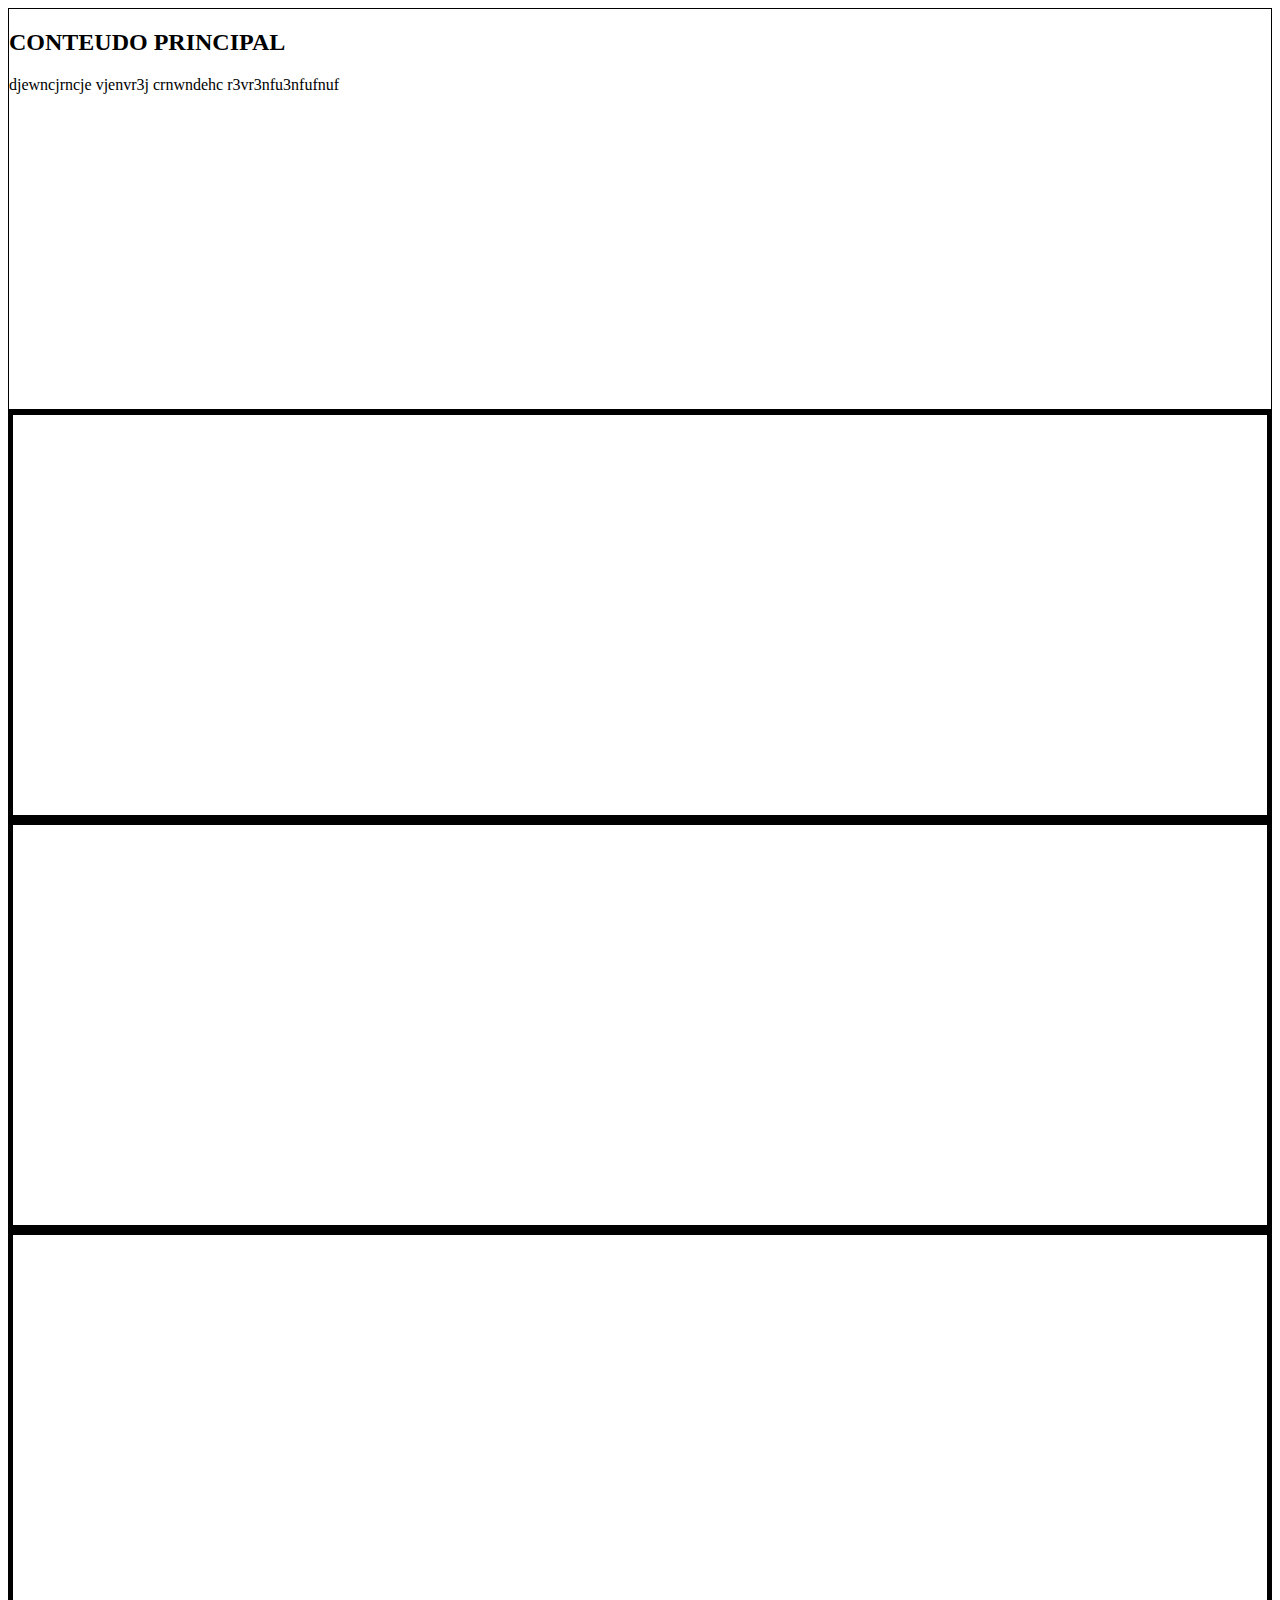
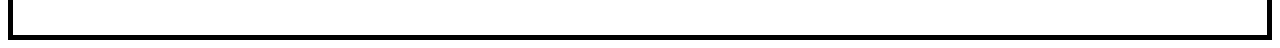
<file: novo-projeto/exemplo-div/index.html>
<!DOCTYPE html>
<html lang="pt-br">
<head>
    <meta charset="UTF-8">
    <meta name="viewport" content="width=device-width, initial-scale=1.0">
    <title>Artigo de vocêst</title>
    <link rel="stylesheet" href="style.css">
</head>
<body>
    <!-- TAGS SEMANTICAS -->
    <main>
        <!-- CONTEUDO PRINCIPAL -->
        <h2>CONTEUDO PRINCIPAL</h2>
        <p>djewncjrncje vjenvr3j crnwndehc r3vr3nfu3nfufnuf</p>
    </main>

    <section>

    </section>

    <section>
        
    </section>
    
    <section>
        
    </section>
</body>
</html>
</file>
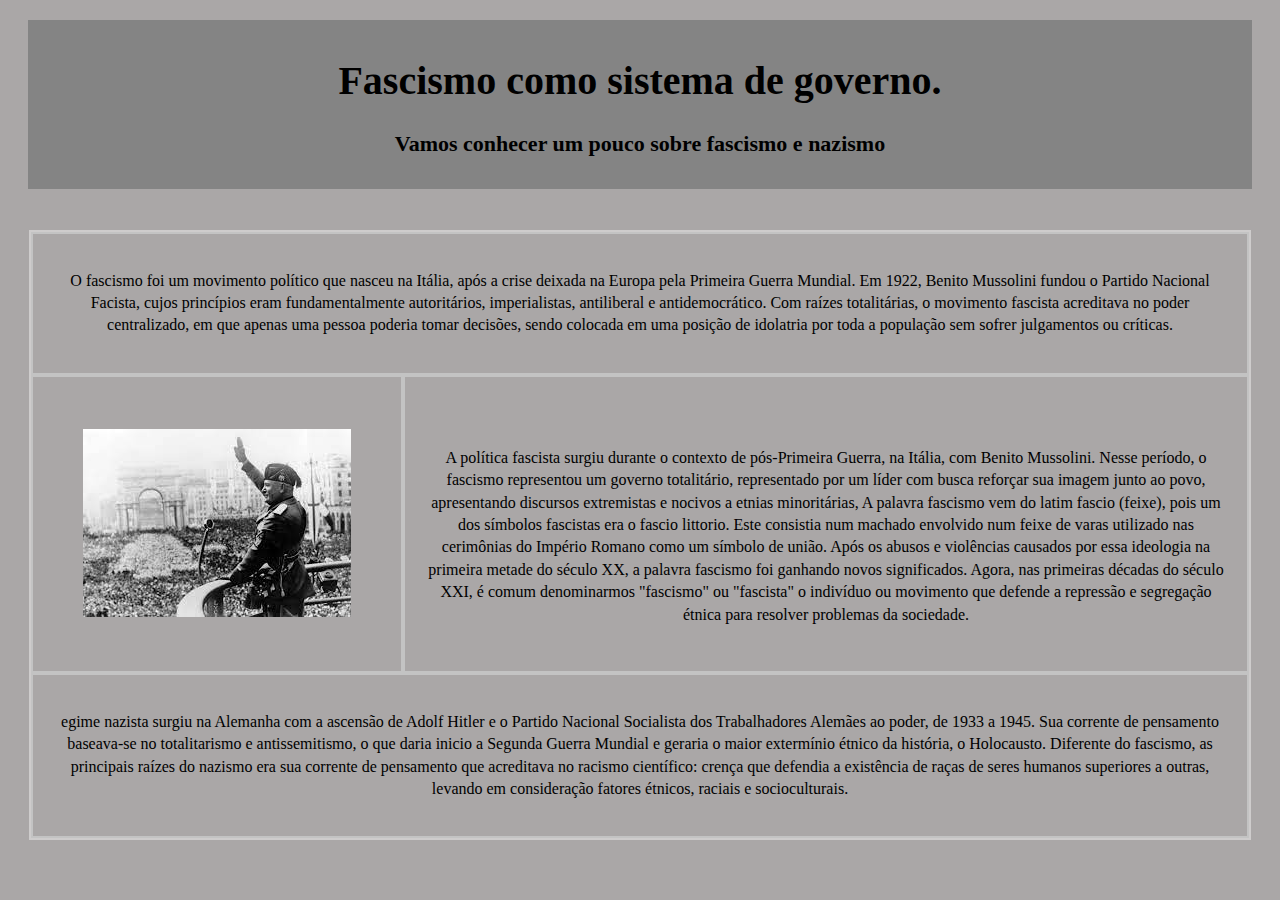
<file: novo-projeto/novo-projeto/historia/historia.html>
<!DOCTYPE html>
<html lang="en">

<head>
    <meta charset="UTF-8">
    <meta name="viewport" content="width=device-width, initial-scale=1.0">
    <link rel="stylesheet" href="historia.css">
    <title>Document</title>
</head>

<body>
    <aside>
        <section>
            <header>
                <h1> Fascismo como sistema de governo.</h1>
                <h3>Vamos conhecer um pouco sobre fascismo e nazismo</h3>
            </header>
            <article>
                <div>

                </div>
            </article>
        </section>
    </aside>


    <main>
      
        <section class="test4">
            <article>
                <div class="container6">
                    <div id="box-01" class="box-01">
                        <p> O fascismo foi um movimento político que nasceu na Itália, após a crise deixada na Europa
                            pela
                            Primeira Guerra
                            Mundial. Em 1922, Benito Mussolini fundou o Partido Nacional Facista, cujos princípios eram
                            fundamentalmente
                            autoritários, imperialistas, antiliberal e antidemocrático.

                            Com raízes totalitárias, o movimento fascista acreditava no poder centralizado, em que
                            apenas
                            uma
                            pessoa
                            poderia tomar decisões, sendo colocada em uma posição de idolatria por toda a população sem
                            sofrer
                            julgamentos
                            ou críticas.
                        </p>
                    </div>
                    <div id="box-02" class="box-01"> <img src="img/download.jfif" alt=""></div>
                    <div id="box-03" class="box-01">
                        <p>A política fascista surgiu durante o contexto de pós-Primeira Guerra, na Itália, com Benito
                            Mussolini. Nesse período, o fascismo representou um governo totalitário, representado por um
                            líder
                            com busca reforçar sua imagem junto ao povo, apresentando discursos extremistas e nocivos a
                            etnias
                            minoritárias,

                            A palavra fascismo vem do latim fascio (feixe), pois um dos símbolos fascistas era o fascio
                            littorio. Este consistia num machado envolvido num feixe de varas utilizado nas cerimônias
                            do
                            Império Romano como um símbolo de união.

                            Após os abusos e violências causados por essa ideologia na primeira metade do século XX, a
                            palavra
                            fascismo foi ganhando novos significados. Agora, nas primeiras décadas do século XXI, é
                            comum
                            denominarmos "fascismo" ou "fascista" o indivíduo ou movimento que defende a repressão e
                            segregação
                            étnica para resolver problemas da sociedade.</p>
                    </div>
                    <!--<div id="box-04" class="box01"><p>4</p></div> -->
                    <!--<div id="box-05" class="box01"><p>5</p></div> -->
                    <!--<div id="box-06" class="box01"><p>6</p></div> -->
                    <div id="box-07" class="box-01">
                        <p>egime nazista surgiu na Alemanha com a ascensão de Adolf Hitler e o Partido Nacional
                            Socialista dos Trabalhadores Alemães ao poder, de 1933 a 1945. Sua corrente de pensamento
                            baseava-se no totalitarismo e antissemitismo, o que daria inicio a Segunda Guerra Mundial e
                            geraria o maior extermínio étnico da história, o Holocausto.

                            Diferente do fascismo, as principais raízes do nazismo era sua corrente de pensamento que
                            acreditava no racismo científico: crença que defendia a existência de raças de seres humanos
                            superiores a outras, levando em consideração fatores étnicos, raciais e socioculturais. </p>
                    </div>

                </div>
            </article>
        </section>
    </main>

</body>

</html>
</file>
<file: novo-projeto/exemplo-div/style.css>
main{
    border: 1px solid black;
    height: 400px;
}

section{
    border: 5px solid black;
    height: 400px;
}
</file>
<file: novo-projeto/novo-projeto/historia/historia.css>
header{
    background-color: rgb(132, 132, 132);
    padding: 10px;
    margin: 20px;
}
body{
    background-color: rgb(170, 167, 167);
}
h1{
    color: rgb(0, 0, 0);
    text-align: center;
    font-size: 40px;
}
h3{
    text-align: center;
    font-size: 22px;
}
.test4{
    border: 1px solid rgba(196, 196, 196, 0);
    height: 650px;

}

.container6{
    border: 2px solid rgb(206, 204, 204);
    height: 98%;
    margin: 20px;
    display: grid;
    grid-template-columns: 1fr  1fr 1fr 1fr;
    grid-template-areas: 
    "a1 a1 a1 a1"
    "b1 c1 c1 c1"
    "b1 c1 c1 c1"
    "d1 d1 d1 d1"
    ;
}
p{
    line-height: 1.4;
}

section img{
    margin-top: 2px;
    padding: 50px;
}
.box-01{
    border: 2px solid rgb(195, 195, 195);
}
.box-01 p{
    color: rgb(0, 0, 0);
    text-align: center;
    padding: 20px;
}
#box-01{
    grid-area: a1;
}
#box-02{
    grid-area: b1;
}
#box-03{
    grid-area: c1;
}
#box-03 p{
    margin-top: 50px;
}
#box-04{
    grid-area: d1;
}
#box-06{
    grid-area: f1;
}
#box-07{
    grid-area: d1;
}



/* Estilos para dispositivos pequenos (ex: smartphones) */
@media only screen and (max-width: 468px) {
    body {
        font-size: 14px;
    }
}
</file>
